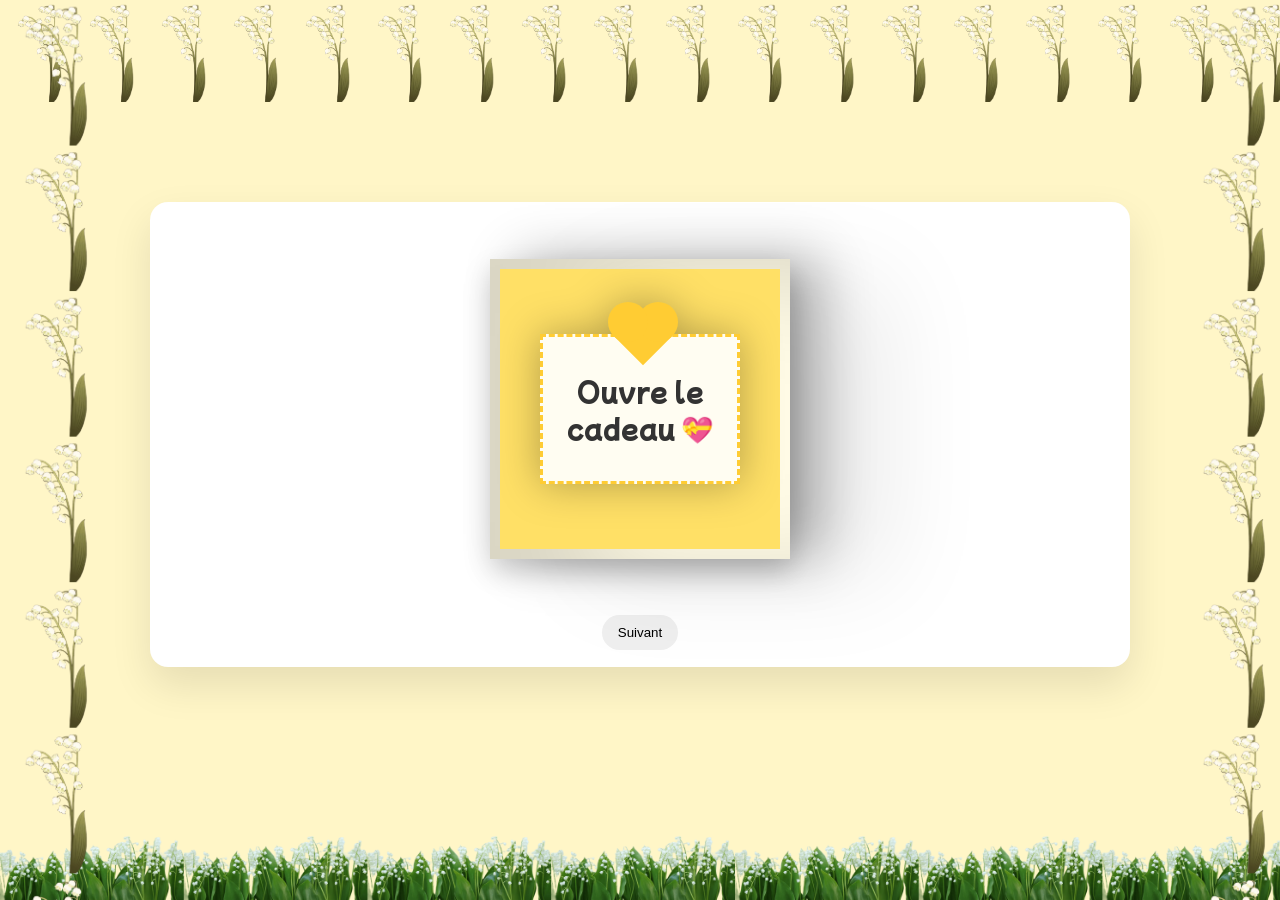
<file: index.html>
<!DOCTYPE html>
<html lang="es">
<head>
  <meta charset="UTF-8" />
  <meta name="viewport" content="width=device-width, initial-scale=1.0"/>
  <title>Happy birthday honey</title>

  <!-- Fuentes -->
  <link href="https://fonts.googleapis.com/css2?family=Poppins&family=Comic+Neue&family=Marck+Script&family=Mochiy+Pop+P+One&display=swap" rel="stylesheet">

  <!-- CSS de componentes -->
  <link rel="stylesheet" href="css/heart.css" />
  <link rel="stylesheet" href="css/gallery.css" />
  <link rel="stylesheet" href="css/card.css" />
  <link rel="stylesheet" href="css/valentinecard.css" />
  <link rel="stylesheet" href="css/intro.css" />

  <!-- Layout y decoraciones -->
  <link rel="stylesheet" href="css/main.css" />
</head>
<body>
  <div class="main-wrapper"></div>
  <script type="module" src="js/main.js"></script>
</body>
</html>
</file>
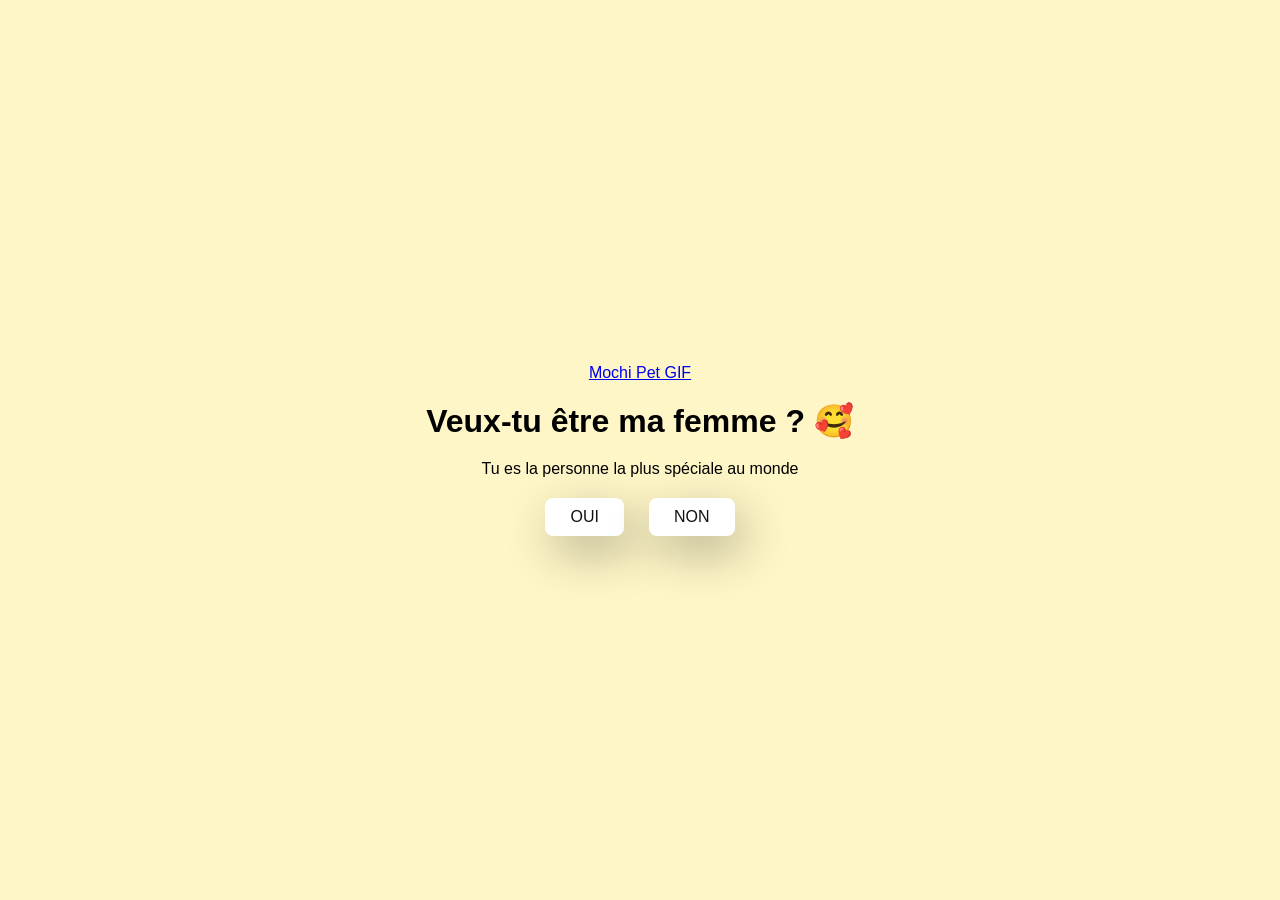
<file: lovequestion/index.html>
<!DOCTYPE html>
<html lang="en">
<head>
  <meta charset="UTF-8" />
  <meta name="viewport" content="width=device-width, initial-scale=1.0" />
  <link rel="stylesheet" href="style.css" />
  <title>Veux-tu être ma femme ? 🥰</title>
</head>
<body>
  <div class="container">
    <div class="tenor-gif-embed" data-postid="2871482820979272488" data-share-method="host" data-aspect-ratio="1.28351" data-width="100%">
      <a href="https://tenor.com/view/mochi-pet-mochi-cat-cute-squiddy-gif-2871482820979272488">Mochi Pet GIF</a>
    </div>
    <h1>Veux-tu être ma femme ? 🥰</h1>
    <p>Tu es la personne la plus spéciale au monde</p>
    <div class="btn">
      <a href="si.html">OUI</a>
      <a href="no1.html">NON</a>
    </div>
  </div>
  <script src="https://tenor.com/embed.js" async></script>
</body>
</html>
</file>
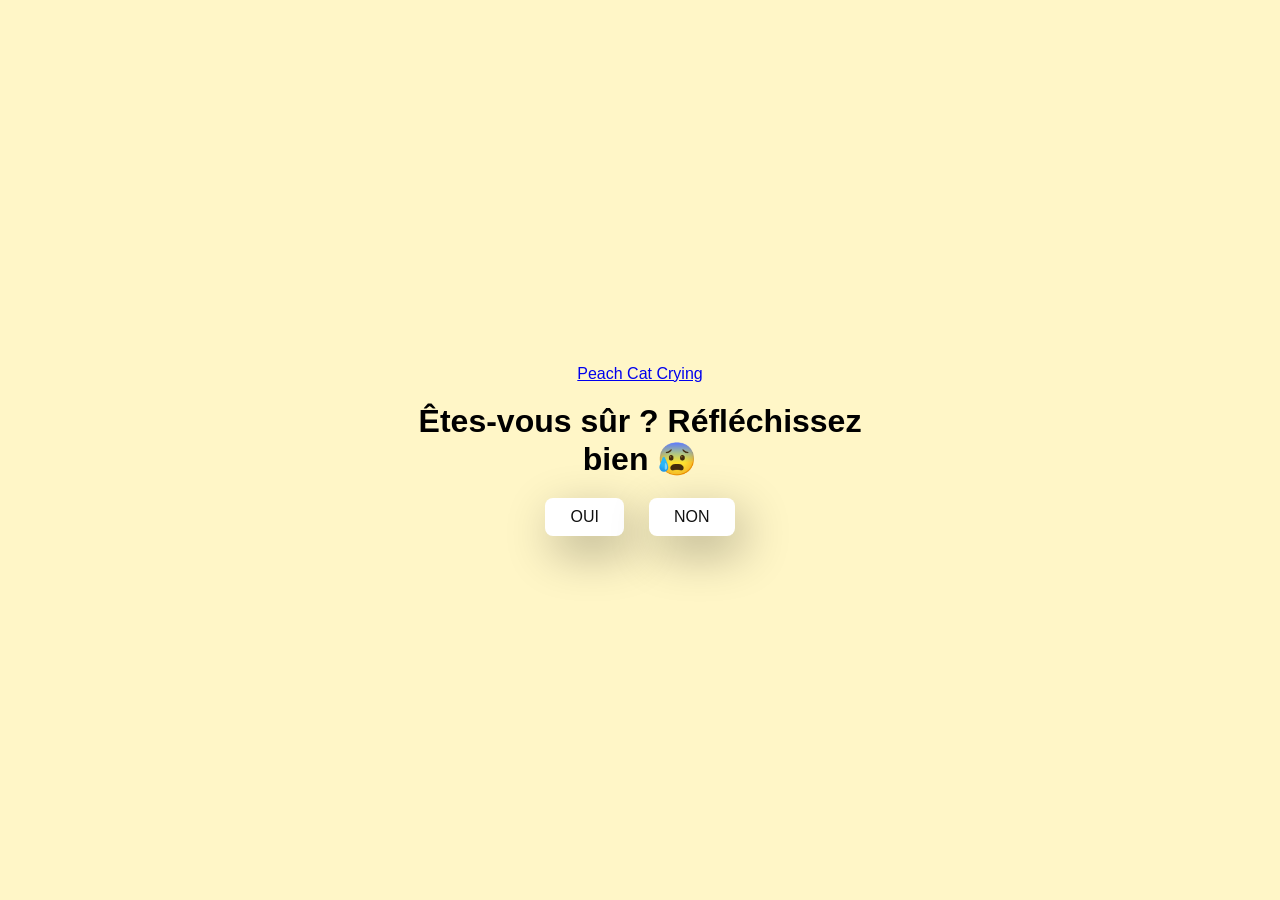
<file: lovequestion/no1.html>
<!DOCTYPE html>
<html lang="en">
<head>
  <meta charset="UTF-8" />
  <meta name="viewport" content="width=device-width, initial-scale=1.0" />
  <link rel="stylesheet" href="style.css" />
  <title>pense-y...</title>
</head>
<body>
  <div class="container">
    <div class="tenor-gif-embed" data-postid="18148463711766725559" data-share-method="host" data-aspect-ratio="1.0641" data-width="100%">
      <a href="https://tenor.com/view/peach-cat-crying-gif-18148463711766725559">Peach Cat Crying</a>
    </div>
    <h1>Êtes-vous sûr ? Réfléchissez bien 😰</h1>
    <div class="btn">
      <a href="si.html">OUI</a>
      <a href="no2.html">NON</a>
    </div>
  </div>
  <script src="https://tenor.com/embed.js" async></script>
</body>
</html>
</file>
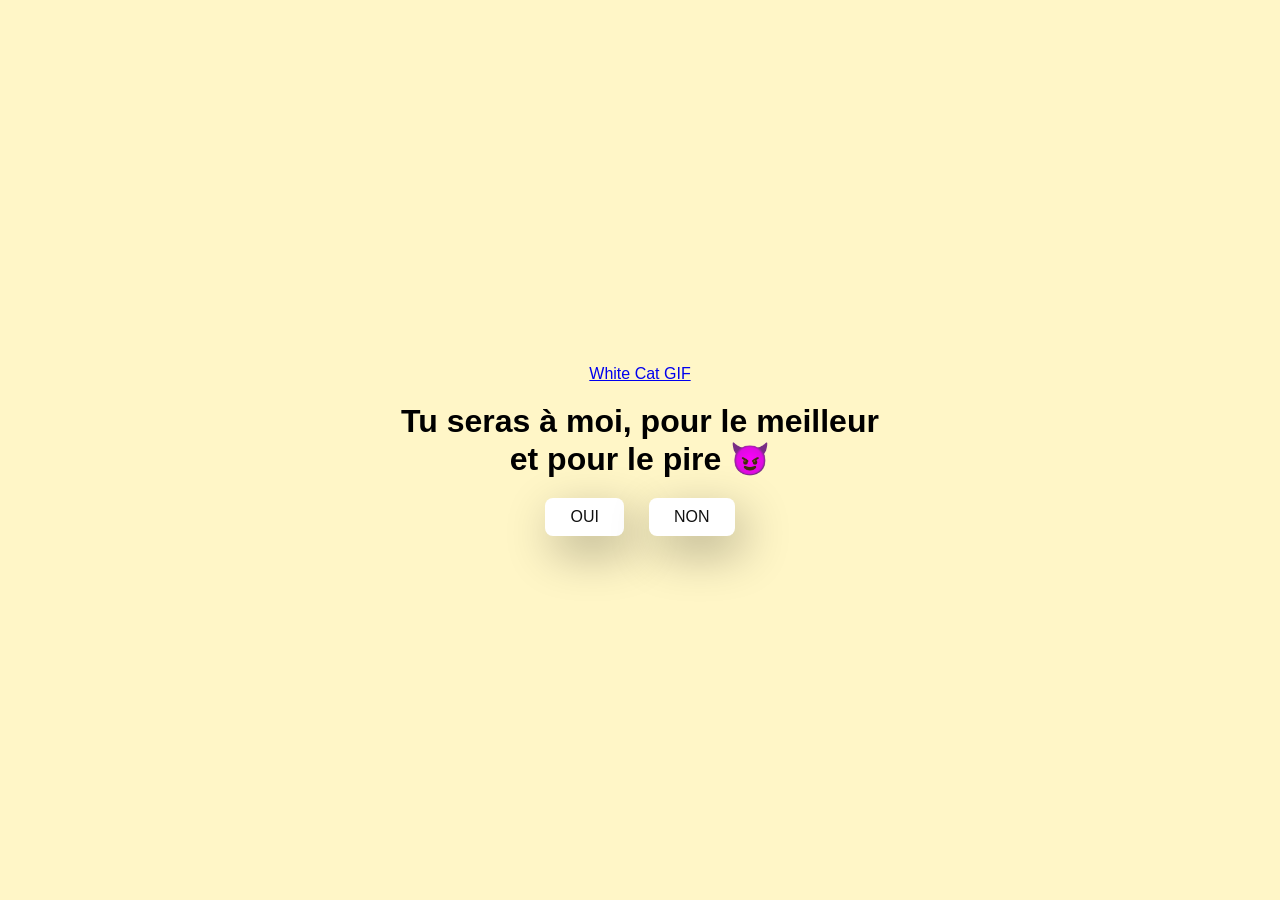
<file: lovequestion/no2.html>
<!DOCTYPE html>
<html lang="en">
<head>
  <meta charset="UTF-8" />
  <meta name="viewport" content="width=device-width, initial-scale=1.0" />
  <link rel="stylesheet" href="style.css" />
  <title>Tu seras à moi..</title>
</head>
<body>
  <div class="container">
    <div class="tenor-gif-embed" data-postid="21443416" data-share-method="host" data-aspect-ratio="0.95625" data-width="100%">
      <a href="https://tenor.com/view/white-cat-hell-yeah-cat-gif-21443416">White Cat GIF</a>
    </div>
    <h1>Tu seras à moi, pour le meilleur et pour le pire 😈</h1>
    <div class="btn">
      <a href="si.html">OUI</a>
      <a href="#" id="btn-random">NON</a>
    </div>
  </div>
  <script src="script.js"></script>
  <script src="https://tenor.com/embed.js" async></script>
</body>
</html>
</file>
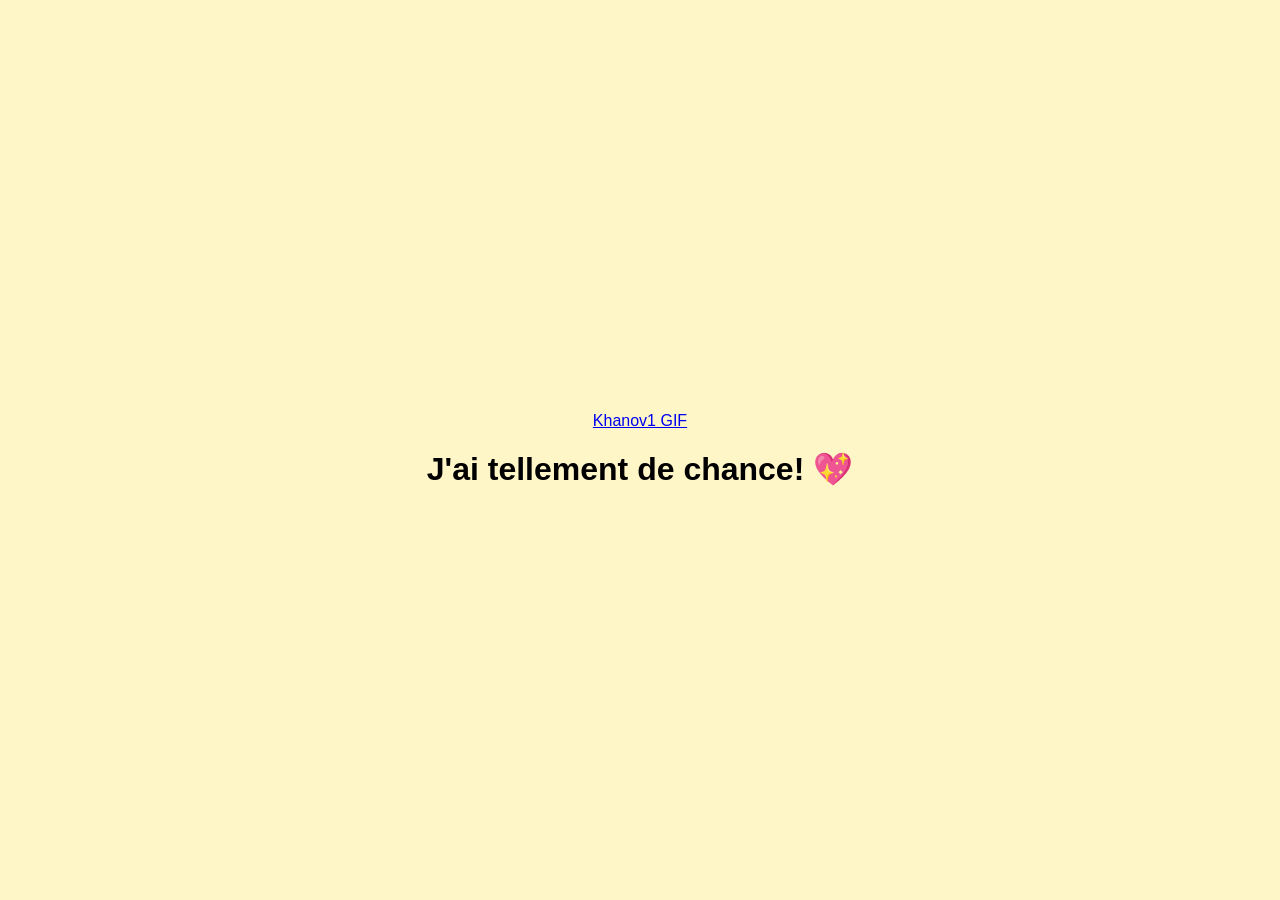
<file: lovequestion/si.html>
<!DOCTYPE html>
<html lang="en">
<head>
  <meta charset="UTF-8" />
  <meta name="viewport" content="width=device-width, initial-scale=1.0" />
  <link rel="stylesheet" href="style.css" />
  <title>Je le savais!</title>
</head>
<body>
  <div class="container">
    <div class="tenor-gif-embed" data-postid="11000679121036284802" data-share-method="host" data-aspect-ratio="1" data-width="100%">
      <a href="https://tenor.com/view/khanov1-gif-11000679121036284802">Khanov1 GIF</a>
    </div>
    <h1>J'ai tellement de chance! 💖</h1>
  </div>
  <script src="https://tenor.com/embed.js" async></script>
</body>
</html>
</file>
<file: css/heart.css>
/* css/heart.css */
.comp-heart .heart-wrapper{
  display:flex;
  align-items:center;
  justify-content:center;
  background-color:#0b1522;
  padding:40px;
}

.comp-heart .heart-heart{
  height:200px;
  width:200px;
  background-color:#ffb600;
  position:relative;
  transform:rotate(-45deg);
  box-shadow:-10px 10px 90px #ffb600;
  display:flex; justify-content:center; align-items:center;
  color:black; font-size:14px; text-align:center; padding:20px;
  cursor:pointer;
}

.comp-heart .heart-heart p{
  position:absolute; z-index:1; width:100%;
  transform:rotate(45deg) translate(0,-50px);
}

.comp-heart .heart-heart::before,
.comp-heart .heart-heart::after{
  content:""; position:absolute; height:200px; width:200px;
  background-color:#ffb600; border-radius:100px; box-shadow:0 0 90px #ffb600;
}
.comp-heart .heart-heart::before{ top:-50%; left:0; }
.comp-heart .heart-heart::after{ right:-50%; top:0; }

/* animación solo si está la clase .is-beating */
.comp-heart .heart-heart.is-beating {
  animation: beat-heart .6s linear infinite;
}

@keyframes beat-heart{
  0%{ transform:rotate(-45deg) scale(1.07); }
  80%{ transform:rotate(-45deg) scale(1); }
  100%{ transform:rotate(-45deg) scale(0.8); }
}
</file>
<file: css/gallery.css>
/* ================== GALERÍA (scoped) ================== */
.comp-gallery .gallery-wrapper{
  background:#f8f6f1;
  font-family:"Comic Neue", serif;
  padding:40px;
  text-align:center;
}

.comp-gallery #brillo{
  font-size:40px; font-weight:bold;
  color:#ffb600;
  animation:brillo 3s infinite;
}
@keyframes brillo{
  0%,10%{ background-position:-1000px; }
  20%{ background-position:left; }
  90%{ background-position:right; }
  100%{ background-position:1000px; }
}

/* Lienzo polaroid */
.comp-gallery .galeria{
  width:260px;
  aspect-ratio:1/1;
  margin:24px auto 0;
  position:relative;
  perspective: 800px;
}

/* Polaroid base */
.comp-gallery .galeria img{
  position:absolute; inset:0;
  width:100%; height:100%;
  object-fit:cover;
  border:10px solid #fff;
  border-bottom:28px solid #fff;  /* base más ancha */
  border-radius:6px;
  box-shadow: 0 10px 22px rgba(0,0,0,.18);
  transform-origin:center;
  opacity:0; z-index:0;
  will-change: transform, opacity;
}

/* Estado visible */
.comp-gallery .galeria img.is-show{
  opacity:1; z-index:1;
  animation: polaroid-in .6s cubic-bezier(.2,.8,.2,1);
  transform: rotate(var(--rot, 2deg)) translateZ(0);
}

/* Al salir */
.comp-gallery .galeria img.is-leave{
  z-index:0;
  animation: polaroid-out .45s ease forwards;
}

/* Tenue detrás (stack) */
.comp-gallery .galeria img.is-stack{
  opacity:.12;
  filter: saturate(.8) brightness(.95);
  transform: rotate(var(--stack-rot, -3deg));
}

/* Animaciones */
@keyframes polaroid-in{
  from{
    opacity:0;
    transform: translateY(-36px) rotate(-8deg) scale(.96);
    box-shadow: 0 24px 36px rgba(0,0,0,.22);
  }
  to{
    opacity:1;
    transform: rotate(var(--rot, 2deg)) scale(1);
    box-shadow: 0 10px 22px rgba(0,0,0,.18);
  }
}
@keyframes polaroid-out{
  0%{ opacity:1; transform: rotate(var(--rot, 2deg)) scale(1); }
  100%{ opacity:0; transform: translateY(36px) rotate(8deg) scale(.96); }
}

/* Botón "Ver todas" */
.comp-gallery .gallery-showall{
  margin:18px auto 0;
  padding:10px 16px;
  border:0; border-radius:10px;
  background:#ffd84d; color:#333;
  font:600 14px/1 system-ui, sans-serif;
  box-shadow:0 6px 14px rgba(0,0,0,.08);
  cursor:pointer;
  transition: transform .05s ease, background .2s ease;
}
.comp-gallery .gallery-showall:hover{ background:#ffcc33; }
.comp-gallery .gallery-showall:active{ transform: translateY(1px); }

/* Evitar scroll del body cuando hay overlays */
body.no-scroll{ overflow:hidden; }

/* ================== OVERLAY "SEE ALL" (GLOBAL) ================== */
.gallery-overlay[hidden]{ display:none; }
.gallery-overlay{
  position: fixed; inset:0; z-index:1100;
  display:grid; grid-template-rows:auto 1fr;
  background: rgba(0,0,0,.35);
  backdrop-filter: blur(6px);
  padding:18px;
}

/* Botón cerrar overlay */
.gallery-overlay .go-close{
  justify-self:end;
  border:0; background:#fff; color:#333;
  width:36px; height:36px; border-radius:10px;
  box-shadow:0 6px 14px rgba(0,0,0,.12);
  cursor:pointer; font-size:16px; font-weight:700;
}

/* Grilla de miniaturas tipo polaroid */
.gallery-overlay .go-grid{
  overflow:auto; margin-top:10px;
  display:grid;
  grid-template-columns: repeat(auto-fit, minmax(140px,1fr));
  gap:14px; padding-bottom:10px;
}
.gallery-overlay .go-grid figure{
  background:#fff; border-radius:8px;
  padding:8px 8px 18px;
  box-shadow:0 10px 22px rgba(0,0,0,.18);
  transform: rotate(var(--r, 0deg));
}
.gallery-overlay .go-grid img{
  width:100%; aspect-ratio:1/1; object-fit:cover;
  display:block; border-radius:6px;
}

/* ================== LIGHTBOX (GLOBAL) ================== */
.lightbox{
  position: fixed; inset:0; z-index:1200;
  display:none; align-items:center; justify-content:center;
  background: rgba(0,0,0,.85);
  padding: clamp(12px, 3vw, 32px);
}
.lightbox.open{ display:flex; }

.lightbox img{
  max-width: min(92vw, 1100px);
  max-height: 88vh;
  border-radius:10px;
  box-shadow: 0 20px 60px rgba(0,0,0,.5);
  background:#000; object-fit:contain;
  cursor: zoom-out;
}

/* Controles del lightbox */
.lb-btn{
  position:absolute; top:16px;
  width:42px; height:42px; border:0; border-radius:999px;
  background: rgba(255,255,255,.15); color:#fff; cursor:pointer;
  display:grid; place-items:center; font-size:22px;
  backdrop-filter: blur(4px);
}
.lb-close{ right:16px; }
.lb-prev, .lb-next{
  top:50%; transform: translateY(-50%);
  width:46px; height:46px; font-size:26px;
}
.lb-prev{ left:18px; }
.lb-next{ right:18px; }
.lb-btn:hover{ background: rgba(255,255,255,.28); }
</file>
<file: css/card.css>
/* ============ CARD ============ */
.card-wrapper{
  display:flex;
  justify-content:center;
  padding:40px;
  font-family:'Mochiy Pop P One', sans-serif;
}

.card-wrapper .valentines-day-card{
  position:relative;
  width:300px;
  height:300px;
  transform-style:preserve-3d;
  transform:perspective(2500px);
}

/* -------- Checkbox y capa de clic -------- */
.card-wrapper .valentines-day-card input#open{ display:none; }
.card-wrapper .open{
  position:absolute; inset:0;
  background:transparent; z-index:6; cursor:pointer;
}
#open:checked + .open{ display:none; } /* al abrir, ya no intercepta */

/* -------- Frente (tapa) -------- */
.card-wrapper .card-front{
  position:relative;
  width:300px; height:300px;
  background:#fffbe6;
  transform-origin:left;
  box-shadow: inset 100px 20px 100px rgba(0,0,0,.15),
              30px 0 50px rgba(0,0,0,.3);
  transition:.35s;
}
.card-wrapper .card-front:before{
  content:"";
  position:absolute; width:280px; height:280px;
  background:#ffe066; top:10px; left:10px;
}

/* Apertura de la tapa */
#open:checked ~ .card-front{
  transform: rotateY(-155deg);
  box-shadow: inset 100px 20px 100px rgba(0,0,0,.13),
              30px 0 50px rgba(0,0,0,.1);
}
#open:checked ~ .card-front:before{
  z-index:5; background:#fffbe6; width:300px; height:300px; top:0; left:0;
  box-shadow: inset 100px 20px 100px rgba(0,0,0,.1),
              30px 0 50px rgba(0,0,0,.1);
}

/* -------- Interior (contenedor) -------- */
.card-wrapper .card-inside{
  position:absolute; inset:0;
  background:#fffdf2;
  z-index:-1;                    /* queda detrás de la tapa */
  box-shadow: inset 100px 20px 100px rgba(0,0,0,.18),
              100px 20px 100px rgba(0,0,0,.08);
  perspective:2500px;
  overflow:visible;              /* que la hoja pueda cruzar el lomo */
}

/* -------- Páginas -------- */
.card-wrapper .card-inside .page{
  position:absolute; inset:0;
  opacity:0;
  transform:rotateY(0deg);
  transform-style:preserve-3d;
  backface-visibility:hidden; -webkit-backface-visibility:hidden;
  pointer-events:none;
}
.card-wrapper .card-inside .page.is-active{
  opacity:1; pointer-events:auto; z-index:2;
}

/* Papel de la hoja (fondo y sombras) */
.card-wrapper .card-inside .page::before{
  content:"";
  position:absolute; inset:0; z-index:-1;
  border-radius:8px;
  background:
    radial-gradient(120% 80% at 50% 10%, rgba(0,0,0,.06), transparent 60%),
    linear-gradient(180deg,#fffef8 0%, #f8f3df 100%);
  box-shadow: inset 0 0 0 1px rgba(0,0,0,.04),
              0 12px 28px rgba(0,0,0,.18);
  backface-visibility:hidden; -webkit-backface-visibility:hidden;
}

/* --- NUEVO flujo de paso de página --- */
/* la página que sale gira y viaja hacia la izquierda (bajo la tapa) */
.card-wrapper .card-inside .page.turn-over{
  opacity:1;
  pointer-events:none;
  z-index:3;                          /* por encima de la entrante */
  transform-origin:left center;
  animation: pageTurnOver .7s cubic-bezier(.2,.7,.2,1) forwards;
}

/* la siguiente ya se ve debajo durante el giro de la saliente */
.card-wrapper .card-inside .page.pre-active{
  opacity:1;
  pointer-events:none;
  z-index:1;
}

/* keyframes: igual ángulo que la tapa + desplazamiento al lomo */
@keyframes pageTurnOver{
  0%   { transform: rotateY(0deg)    translateX(0)        translateZ(0.1px); }
  50%  { transform: rotateY(-90deg)  translateX(-50%)     translateZ(0.1px); }
  100% { transform: rotateY(-155deg) translateX(-100%)    translateZ(0.1px); }
}

/* -------- Elementos decorativos de la primera página -------- */
.card-wrapper .text-one{
  position:absolute; top:30px; width:300px;
  color:#333; font-size:28px; text-align:center;
}
.card-wrapper .text-one:before{
  content:"MON COEUR"; position:absolute; top:70px;
  color:#ffb600; font-weight:bold; width:300px; left:5px;
}
.card-wrapper .text-one:after{
  content:"Birthday"; position:absolute; top:35px; width:300px; left:5px;
}

.card-wrapper .heart-card{
  position:relative; top:180px; left:120px;
  width:60px; height:60px; background:#ffd84d;
  transform:rotate(-45deg); animation:.8s beat infinite;
}
.card-wrapper .heart-card:before,
.card-wrapper .heart-card:after{
  content:""; position:absolute; width:60px; height:60px; background:#ffd84d; border-radius:50%;
}
.card-wrapper .heart-card:before{ top:-30px; left:0; }
.card-wrapper .heart-card:after { left:30px; top:0; }

.card-wrapper .smile{
  position:absolute; top:200px; left:135px;
  width:30px; height:15px; background:#333; z-index:1;
  border-radius:0 0 100px 100px; overflow:hidden;
}
.card-wrapper .smile:before{
  content:""; position:absolute; width:20px; height:20px; top:5px; left:5px;
  background:#000; border-radius:50%;
}
.card-wrapper .eyes{
  position:absolute; top:190px; left:165px;
  width:10px; height:10px; background:#333; border-radius:50%;
  box-shadow:-40px 0 #333; transform-origin:50%; animation:close 2s infinite;
}

/* decorativas */
@keyframes close{ 0%,100%{transform:scale(1,.05)} 5%,95%{transform:scale(1,1)} }
@keyframes beat { 0%,40%,100%{transform:scale(1) rotate(-45deg)} 25%,60%{transform:scale(1.1) rotate(-45deg)} }

/* Nota de la tapa (si la usás) */
.card-wrapper .note{
  position:relative; width:200px; height:150px;
  background:#fffdf2; top:75px; left:50px;
  color:#333; font-size:26px; display:flex; align-items:center; text-align:center;
  filter:drop-shadow(0 0 20px rgba(0,0,0,.3));
  border:3px dashed #ffcc33;
}
.card-wrapper .note:before,
.card-wrapper .note:after{
  content:""; position:absolute; width:40px; height:40px; background:#ffcc33;
}
.card-wrapper .note:before{ transform:rotate(-45deg); top:-20px; left:80px; }
.card-wrapper .note:after { border-radius:50%; top:-35px; left:65px; box-shadow:30px 0 #ffcc33; }

.card-next{
  text-align:center;
  margin-top:20px;
}
.card-next .flow-next{
  padding:.6rem 1.2rem;
  border:0;
  border-radius:999px;
  background:var(--yellow-accent);
  font-weight:600;
  cursor:pointer;
  box-shadow:0 4px 10px rgba(0,0,0,.1);
  transition:background .2s;
}
.card-next .flow-next:hover{ background:var(--yellow-hover); }
</file>
<file: css/valentinecard.css>
* {
  margin: 0;
  padding: 0;
  box-sizing: border-box;
}

:root {
  --primary: #fff;
  --bg-color: #fff8db;         /* fondo más cálido */
  --bg-envelope-color: #fffbe6;/* cuerpo sobre */
  --envelope-tab: #f2c94c;     /* solapa más fuerte */
  --envelope-cover: #f9d65c;   /* cobertura */
  --shadow-color: rgba(0, 0, 0, 0.22);
  --txt-color: #3a2c05;        /* marrón más profundo */
  --heart-color: #f2a007;      /* dorado intenso */
  --accent-outline: #d4a017;   /* borde decorativo */
}

body {
  background: var(--bg-color);
  display: flex;
  align-items: center;
  justify-content: center;
  flex-direction: column;
  height: 100vh;
}

h1 {
  font-family: "Marck Script", serif;
  text-align: center;
  font-size: 64px;
  margin-bottom: 40px;
  color: #5a420f;
  text-shadow: 2px 2px 6px rgba(0,0,0,0.15);
}

.container {
  width: 400px;
}

.container > .envelope-wrapper {
  position: relative;
  background-color: var(--bg-envelope-color);
  box-shadow: 0 6px 26px var(--shadow-color);
  border-radius: 15px;
  border: 2px solid var(--accent-outline);
}

.envelope-wrapper > .envelope {
  position: relative;
  width: 400px;
  height: 300px;
}

/* solapa */
.envelope-wrapper > .envelope::before {
  content: "";
  position: absolute;
  top: 0; left: 0; right: 0;
  z-index: 4;
  border-top: 180px solid var(--envelope-tab);
  border-right: 200px solid transparent;
  border-left: 200px solid transparent;
  transform-origin: top;
  transition: all 0.5s ease-in-out 0.7s;
  border-radius: 10px;
  filter: brightness(0.95);
}

/* costados */
.tap-right {
  position: absolute;
  top: 0; right: 0;
  width: 100%; height: 100%;
  clip-path: polygon(100% 0, 0 100%, 100% 100%);
  transform: rotate(-90deg, 90deg);
  border-radius: 0 10px 10px 0;
  background-color: var(--envelope-cover);
}

.tap-left {
  position: absolute;
  top: 0; left: 0;
  width: 100%; height: 100%;
  clip-path: polygon(0 0, 0% 100%, 100% 100%);
  background-color: var(--envelope-cover);
  border-radius: 10px 0 10px 10px;
}

/* carta */
.envelope > .letter {
  position: absolute;
  bottom: 0;
  width: 99%; height: 100%;
  background: var(--primary);
  text-align: center;
  box-shadow: 0 0 10px var(--shadow-color);
  padding: 20px;
  border-radius: 10px;
  transition: transform .5s ease-in-out;
  border: 2px dashed var(--accent-outline);
}

.envelope > .letter > .text {
  font-family: "Gill Sans", Calibri, sans-serif;
  color: var(--txt-color);
  text-align: left;
  font-size: 14px;
  border: 2px dotted var(--txt-color);
  padding: 12px;
  height: 100%;
  line-height: 18px;
  cursor: pointer;
  overflow-y: auto;
  background: #fffef9;
  border-radius: 6px;
}

/* corazón */
.heart {
  position: absolute;
  top: 50%; left: 50%;
  width: 34px; height: 34px;
  background: var(--heart-color);
  transform: translate(-50%, 0%) rotate(45deg);
  transition: transform 0.5s ease-in-out 1s;
  box-shadow: 0 2px 8px var(--shadow-color);
  cursor: pointer;
  z-index: 999;
}
.heart:before,
.heart:after {
  content: "";
  position: absolute;
  width: 34px; height: 34px;
  background-color: var(--heart-color);
  border-radius: 80%;
}
.heart:before { top: -17px; }
.heart:after  { right: 17px; }

/* estados */
.flap > .envelope:before { transform: rotateX(180deg); z-index: 0; }
.flap > .heart { transform: rotate(90deg); transition-delay: 0.4s; }

.letter.letter-opening {
  transform: translateY(-290px);
  animation-delay: 0.5s;
  transition: transform .5s ease-in-out;
}
.letter.closing-letter {
  transform: translateY(-290px);
  transition: transform .5s ease-in-out;
  z-index: 10000;
}
.letter.opened { z-index: 10000; }

/* scrollbars */
::-webkit-scrollbar { width: 8px; }
::-webkit-scrollbar-track { background: transparent; border-radius: 4px; }
::-webkit-scrollbar-thumb { background: var(--envelope-cover); border-radius: 4px; }
::-webkit-scrollbar-thumb:hover { background: var(--heart-color); }

/* responsive */
@media screen and (max-width: 400px) {
  .container { width: 300px; }
  .envelope-wrapper > .envelope { width: 300px; height: 250px; }
  .tap-left, .tap-right { width: 100%; }
  .envelope-wrapper > .envelope::before {
    border-top: 150px solid var(--envelope-tab);
    border-right: 150px solid transparent;
    border-left: 150px solid transparent;
  }
}

.letter .text{ padding-bottom:72px; }  /* espacio para el CTA */
.proposal-cta{ display:flex; justify-content:center; margin-top:16px; }
.proposal-cta[hidden]{ display:none!important; }
.proposal-btn{
  display:inline-block; padding:12px 20px; border-radius:999px;
  background:var(--envelope-cover); color:var(--txt-color); text-decoration:none;
  font-weight:700; box-shadow:0 6px 16px rgba(0,0,0,.12);
  transition:filter .2s;
}
.proposal-btn:hover{ filter:brightness(1.05); }
</file>
<file: css/intro.css>
.card-wrapper{ display:flex; justify-content:center; padding:40px; font-family:'Mochiy Pop P One', sans-serif; }

.card-wrapper .intro-card{ position:relative; width:300px; height:300px; transform-style:preserve-3d; transform:perspective(2500px); }

/* Checkbox + capa */
.card-wrapper .intro-card input#open-intro{ display:none; }
.card-wrapper .intro-card .open{ position:absolute; inset:0; background:transparent; z-index:6; cursor:pointer; }
#open-intro:checked + .open{ display:none; }

/* Frente */
.card-wrapper .intro-card .card-front{
  position:relative; width:300px; height:300px; background:#fffbe6;
  transform-origin:left; box-shadow: inset 100px 20px 100px rgba(0,0,0,.15), 30px 0 50px rgba(0,0,0,.3);
  transition:.35s;
}
.card-wrapper .intro-card .card-front:before{ content:""; position:absolute; width:280px; height:280px; background:#ffe066; top:10px; left:10px; }

/* Apertura tapa */
#open-intro:checked ~ .card-front{
  transform: rotateY(-155deg);
  box-shadow: inset 100px 20px 100px rgba(0,0,0,.13), 30px 0 50px rgba(0,0,0,.1);
}
#open-intro:checked ~ .card-front:before{
  z-index:5; background:#fffbe6; width:300px; height:300px; top:0; left:0;
  box-shadow: inset 100px 20px 100px rgba(0,0,0,.1), 30px 0 50px rgba(0,0,0,.1);
}

/* Interior */
.card-wrapper .intro-card .card-inside{
  position:absolute; inset:0; background:#fffdf2; z-index:-1;
  box-shadow: inset 100px 20px 100px rgba(0,0,0,.18), 100px 20px 100px rgba(0,0,0,.08);
  perspective:2500px; overflow:visible;
}

/* Páginas */
.card-wrapper .intro-card .card-inside .page{
  position:absolute; inset:0; opacity:0; transform:rotateY(0); transform-style:preserve-3d;
  backface-visibility:hidden; pointer-events:none;
}
.card-wrapper .intro-card .card-inside .page.is-active{ opacity:1; pointer-events:auto; z-index:2; }
.card-wrapper .intro-card .card-inside .page::before{
  content:""; position:absolute; inset:0; z-index:-1; border-radius:8px;
  background: radial-gradient(120% 80% at 50% 10%, rgba(0,0,0,.06), transparent 60%), linear-gradient(180deg,#fffef8 0%, #f8f3df 100%);
  box-shadow: inset 0 0 0 1px rgba(0,0,0,.04), 0 12px 28px rgba(0,0,0,.18);
}

/* Animación */
.card-wrapper .intro-card .card-inside .page.turn-over{
  opacity:1; pointer-events:none; z-index:3; transform-origin:left center;
  animation: pageTurnOver .7s cubic-bezier(.2,.7,.2,1) forwards;
}
.card-wrapper .intro-card .card-inside .page.pre-active{ opacity:1; pointer-events:none; z-index:1; }

@keyframes pageTurnOver{
  0%{   transform: rotateY(0) translateX(0) translateZ(0.1px); }
  50%{  transform: rotateY(-90deg) translateX(-50%) translateZ(0.1px); }
  100%{ transform: rotateY(-155deg) translateX(-100%) translateZ(0.1px); }
}

/* Extras opcionales si los usás */
.card-wrapper .intro-card .text-one{ position:absolute; top:30px; width:300px; color:#333; font-size:28px; text-align:center; }
.card-wrapper .intro-card .heart-card{ position:relative; top:180px; left:120px; width:60px; height:60px; background:#ffd84d; transform:rotate(-45deg); animation:.8s beat infinite; }
.card-wrapper .intro-card .heart-card:before,
.card-wrapper .intro-card .heart-card:after{ content:""; position:absolute; width:60px; height:60px; background:#ffd84d; border-radius:50%; }
.card-wrapper .intro-card .heart-card:before{ top:-30px; left:0; }
.card-wrapper .intro-card .heart-card:after { left:30px; top:0; }
@keyframes beat{ 0%,40%,100%{transform:scale(1) rotate(-45deg)} 25%,60%{transform:scale(1.1) rotate(-45deg)} }
</file>
<file: css/main.css>
/* css/main.css */
/* ====== PÁGINA ====== */
:root{
  --shell-w: 980px;
  --gap: 20px;
  --panel-bg: #fff;
  --yellow-soft: #fff6c7;
  --yellow-accent: #ffe066;
  --yellow-hover: #ffcc33;
  --yellow-btn-hover: #ffd84d;
  --frame: clamp(64px, 8vw, 120px);
}
html, body{ height:100%; }
body{ margin:0; background:var(--yellow-soft); display:block; --frame: clamp(64px, 8vw, 120px); }

/* ====== CONTENEDOR CENTRAL ====== */
.main-wrapper{
  width: min(var(--shell-w), 92vw);
  margin: 24px auto 80px;
  display: grid;
  row-gap: calc(var(--gap) * 1.2);
}

/* ====== BARRA DE BOTONES ====== */
.comp-bar{
  position: sticky;
  top: 12px;
  z-index: 60;
  display: flex;
  gap: 12px;
  justify-content: center;
  padding: 8px 12px;
  border-radius: 20px;
  margin-bottom: 4px;
  opacity: 0; 
  pointer-events: none; 
  transition: opacity .3s;

  background:#ffffffd0;
  border: 1px solid rgba(255,255,255,.7);
  box-shadow: 0 6px 18px rgba(0,0,0,.06);
}
.comp-bar.is-visible { opacity: 1; pointer-events: auto; }

.comp-btn{
  appearance:none; border:0; cursor:pointer;
  padding: 12px 18px;
  border-radius: 12px;
  background:#fff; color:#333;
  font: 600 14px/1 system-ui, sans-serif;
  box-shadow: 0 4px 10px rgba(0,0,0,.06);
  transition: transform .08s ease, background .2s ease, box-shadow .2s ease;
}
.comp-btn:hover{
  background:var(--yellow-btn-hover);
  box-shadow:0 6px 14px rgba(0,0,0,.08);
}
.comp-btn.is-active{
  background:var(--yellow-accent);
  box-shadow:0 6px 14px rgba(255,200,50,.25);
}

/* ====== PANEL ====== */
.panel{
  background: var(--panel-bg);
  border-radius: 18px;
  border: 1px solid rgba(255,255,255,.55);
  box-shadow: 0 18px 40px rgba(0,0,0,.10);
  overflow: hidden;
}


/* oculto por defecto + animación */
.panel-content{
  max-height: 0;
  opacity: 0;
  transform: translateY(-6px);
  transition: max-height .35s ease, opacity .25s ease, transform .25s ease;
  padding: 0 16px;
  pointer-events: none;
}
.panel.open .panel-content{
  max-height: 3000px;
  opacity: 1;
  transform: translateY(0);
  padding: 24px 24px 28px;
  pointer-events: auto;
}

/* wrappers internos centrados sin romper estilos de los componentes */
.comp{ width:100%; }
.comp > .heart-wrapper,
.comp > .gallery-wrapper,
.comp > .card-wrapper,
.comp > .container{
  margin: 0 auto;
  max-width: 100%;
}

/* mínimos para evitar solapes por absolute internos */
.comp-heart  { min-height: 260px; }
.comp-gallery{ min-height: 360px; }
.comp-card   { min-height: 360px; }
.comp-letter { min-height: 440px; }

/* medios fluidos */
.comp img, .comp video, .comp canvas{ max-width:100%; height:auto; }

/* ====== DECORACIONES ESPECÍFICAS ====== */
/* Corazón: más espacio y halo */
#panel-heart{ position:relative; overflow:visible; }
#panel-heart .panel-content{ padding: 36px 28px 46px; }
#panel-heart .comp-heart{ max-width:1100px; margin:0 auto; }

/* tamaño elástico sin tocar heart.css interno */
.comp-heart .heart-wrapper{ padding:32px; }
.comp-heart .heart-heart{ --s: clamp(220px, 36vw, 360px); }

#panel-heart::before{
  content:"";
  position:absolute; inset:-16px -16px -24px -16px;
  border-radius: 26px;
  background:
    radial-gradient(60% 50% at 50% 10%, rgba(255,102,153,.30), transparent 60%),
    radial-gradient(70% 60% at 50% 90%, rgba(255,224,236,.65), transparent 70%);
  filter: blur(22px);
  z-index:-1;
}
#panel-heart::after{
  content:"";
  position:absolute; inset:-8px;
  pointer-events:none; border-radius:24px;
  background:
    radial-gradient(8px 8px at 12% 18%, rgba(255,153,187,.70), transparent 70%),
    radial-gradient(10px 10px at 84% 14%, rgba(255,120,160,.55), transparent 70%),
    radial-gradient(7px 7px at 22% 78%, rgba(255,180,205,.60), transparent 70%),
    radial-gradient(9px 9px at 76% 82%, rgba(255,140,180,.45), transparent 70%),
    radial-gradient(6px 6px at 48% 10%, rgba(255,200,220,.55), transparent 70%);
  opacity:.55; filter: blur(.5px);
  animation: sparkle-move 9s ease-in-out infinite alternate;
}
@keyframes sparkle-move{
  0%{ transform:translateY(-4px); opacity:.55; }
  100%{ transform:translateY(6px);  opacity:.75; }
}

/* Galería y Carta: brillo de fondo suave */
#panel-gallery, #panel-letter{ position:relative; }
#panel-gallery::before, #panel-letter::before{
  content:"";
  position:absolute; inset:-8px;
  border-radius:24px; z-index:-1;
  background: radial-gradient(100% 60% at 50% 0%, rgba(255,204,218,.45), transparent 60%);
  filter: blur(18px);
}

/* Tarjeta: sombra de apoyo + cinta superior */
#panel-card{ position:relative; }
#panel-card::before{
  content:"";
  position:absolute; inset:auto 24px -10px 24px; height:26px;
  background: radial-gradient(60% 100% at 50% 0%, rgba(0,0,0,.12), transparent 70%);
  z-index:-1;
}
#panel-card::after{
  content:"";
  position:absolute; top:-10px; left:24px; right:24px; height:10px;
  border-radius:0 0 8px 8px;
  background: linear-gradient(90deg, #ffd7e4, #ffe9f0);
}

body .lovequestion-link[hidden]{
  display:block;
  width: max(320px, 40%);
  margin: 8px auto 0;
  padding: 12px 24px;
  text-align:center;
  font-size: 18px;
  font-weight: 600;
  background: var(--yellow-accent);
  color:#000 !important;
  text-decoration: none !important;
  border-radius: 10px;
  box-shadow: 0 6px 16px rgba(0,0,0,.12);
  transition: background .2s ease, transform .05s ease;
}
body .lovequestion-link:hover{ background: var(--yellow-hover); }
body .lovequestion-link:active{ transform: translateY(1px); }

/* ====== NEUTRALIZAR GLOBALES DE SUBPROYECTOS ====== */
body{
  margin: 0;
  background: var(--yellow-soft);

  /* 4 bordes con flores (poné tus archivos reales) */
  background-image:
    url("../img/muguet1.png"),
    url("../img/muguet1.png"), 
    url("../img/muguet1.png"),
    url("../img/muguet2.png");
  background-repeat: repeat-y, repeat-y, repeat-x, repeat-x;
  background-position: left top, right top, top left, bottom left;
  background-size: var(--frame) auto, var(--frame) auto, auto var(--frame), auto var(--frame);
  background-attachment: fixed, fixed, fixed, fixed; /* que no “deslicen” al hacer scroll */

  /* reserva espacio para que no se tapen los paneles */
  padding: var(--frame);
}

/* ====== ACCESIBILIDAD ====== */
@media (prefers-reduced-motion: reduce){
  .panel-content{
    transition: none;
    max-height: none !important;
    opacity: 1 !important;
    transform: none !important;
    padding: 16px !important;
  }
}

/* Ocultar fondo/sombra cuando el panel está cerrado */
.panel:not(.open){
  background: transparent;
  border-color: transparent;
  box-shadow: none;
}

/* No dibujar decoraciones cuando está cerrado */
#panel-heart:not(.open)::before,
#panel-heart:not(.open)::after,
#panel-gallery:not(.open)::before,
#panel-letter:not(.open)::before,
#panel-card:not(.open)::before,
#panel-card:not(.open)::after{
  display: none;
}
/* Ocultar fondo/sombra cuando el panel está cerrado */
.panel:not(.open){
  background: transparent;
  border-color: transparent;
  box-shadow: none;
}

/* No dibujar decoraciones cuando está cerrado */
#panel-heart:not(.open)::before,
#panel-heart:not(.open)::after,
#panel-gallery:not(.open)::before,
#panel-letter:not(.open)::before,
#panel-card:not(.open)::before,
#panel-card:not(.open)::after{
  display: none;
}

/* Ajustes para evitar doble padding dentro del panel */
.panel-content > .gallery-wrapper{
  padding: 0;        /* quita padding extra */
  background: none;  /* quita color de fondo que mancha */
  box-shadow: none;  /* limpia sombra interna */
}

/* Compactar paneles: sin doble padding ni márgenes colapsados */
.panel-content{ padding: 0 12px; }
.panel.open .panel-content{ padding: 16px 12px; }

/* Quita el padding/fondo interno de wrappers de componentes */
.panel-content > .heart-wrapper,
.panel-content > .gallery-wrapper,
.panel-content > .card-wrapper,
.panel-content > .container{
  padding: 0 !important;
  background: transparent !important;
  box-shadow: none !important;
  margin: 0 !important;
}

/* Elimina márgenes colapsados de contenidos internos */
.panel-content > *{ margin-block-start: 0; }
.panel-content > :first-child{ margin-top: 0 !important; }
.panel-content > :last-child{ margin-bottom: 0 !important; }

/* Títulos internos comunes */
.comp-gallery h1,
.comp-letter h1,
.comp-card h1{
  margin: 0 0 16px !important;
  line-height: 1.2;
}

/* Si aún ves aire arriba/abajo, reduce el gap vertical global */
.main-wrapper{ row-gap: 16px; column-gap: 12px; }

/* el panel oculto no ocupa espacio */
.panel[hidden]{ display:none !important; }

/* por si queda alguno cerrado sin hidden */
.panel:not(.open){
  height:0; min-height:0;
  padding:0; border:0; margin:0;
  overflow:hidden;
}

.flow-actions { display: flex; justify-content: center; margin: 16px 0; }
.flow-next { padding: .6rem 1rem; border: 0; border-radius: 999px; cursor: pointer; }
.comp-btn[disabled] { opacity: .4; cursor: not-allowed; }

/* ... todo tu CSS previo ... */

/* CTA final */
.footer-cta{ opacity:0; transition:opacity .35s ease; }
.footer-cta.is-revealed{ opacity:1; }
.footer-cta[hidden]{ display:none !important; }

.lovequestion-link{
  display:block;
  width: max(320px, 40%);
  margin: 0 auto;
  padding: 12px 24px;
  text-align:center;
  font-size: 18px;
  font-weight: 600;
  background:var(--yellow-accent);
  color:#000 !important;
  text-decoration:none !important;
  border-radius: 10px;
  box-shadow: 0 6px 16px rgba(0,0,0,.12);
  transition: background .2s ease, transform .05s ease;
}
.lovequestion-link:hover{ background:var(--yellow-hover); }
.lovequestion-link:active{ transform: translateY(1px); }
</file>
<file: lovequestion/style.css>
* {
  margin: 0;
  padding: 0;
  box-sizing: border-box;
  font-family: sans-serif;
}

body {
  position: relative;
  width: 100%;
  min-height: 100vh;
  display: flex;
  justify-content: center;
  align-items: center;
  background-color: #fff6c7;
}

.container {
  display: flex;
  flex-direction: column;
  text-align: center;
  align-items: center;
  gap: 20px;
  max-width: 500px;
  margin: 20px;
}

.container .tenor-gif-embed {
  display: flex;
  max-width: 200px;
}

.container .btn {
  display: flex;
  gap: 25px;
}

.btn a {
  text-decoration: none;
  color: #111;
  background: #fff;
  padding: 10px 25px;
  border-radius: 8px;
  box-shadow: 0.5rem 1rem 3rem rgba(0, 0, 0, 0.3);
}
</file>
